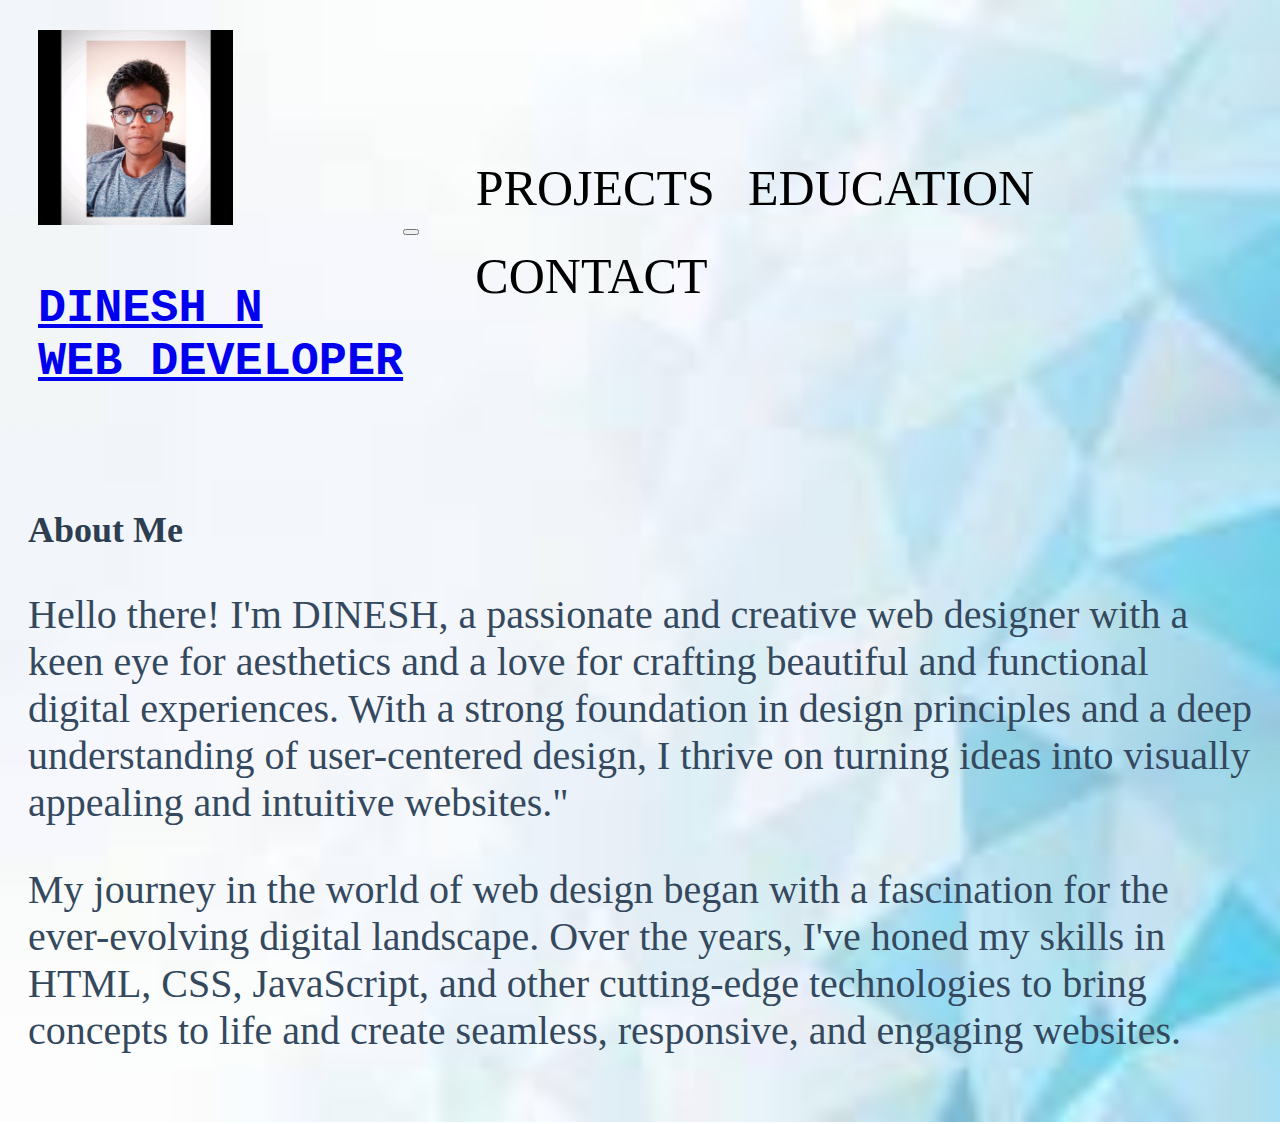
<file: index.html>
<!DOCTYPE html>
<html lang="en">
<head>
    <meta charset="UTF-8">
    <meta name="viewport" content="width=device-width, initial-scale=1.0">
    <title> DINESH - Personal Website</title>
    <link rel="icon" type="image/x-icon" href="images.png">
    <link rel="stylesheet" href="STYLES.CSS">

</head>
<body>
    <nav class="navbar navbar-expand-lg navbar-light bg-light">
        <a class="navbar-brand" id="name" href="index.html"><IMG src="PROFILE.jpeg" width="195PX"><H3><PRE>DINESH N<BR>WEB DEVELOPER</PRE></H3></a>
        <button class="navbar-toggler" type="button" data-toggle="collapse" data-target="#navbarNav" aria-controls="navbarNav" aria-expanded="false" aria-label="Toggle navigation">
            <span class="navbar-toggler-icon"></span>
        </button>
        <div class="collapse navbar-collapse" id="navbarNav">
            <ul class="navbar-nav ml-auto">
                <li class="nav-item">
                    <a class="nav-link" href="projects.html">PROJECTS</a>
                </li>
                <li class="nav-item">
                    <a class="nav-link" href="education.html">EDUCATION</a>
                </li>
                <li class="nav-item">
                    <a class="nav-link" href="contact.html">CONTACT</a>
                </li>
            </ul>
        </div>
    </nav>

    <div class="container mt-5">
        <h1>About Me</h1>
        <p> Hello there! I'm DINESH, a passionate and creative web designer with a keen eye for aesthetics and a love for crafting beautiful and functional digital experiences. With a strong foundation in design principles and a deep understanding of user-centered design, I thrive on turning ideas into visually appealing and intuitive websites."</p>
        <p>My journey in the world of web design began with a fascination for the ever-evolving digital landscape. Over the years, I've honed my skills in HTML, CSS, JavaScript, and other cutting-edge technologies to bring concepts to life and create seamless, responsive, and engaging websites.</p>
    </div>

    <script src="https://code.jquery.com/jquery-3.5.1.slim.min.js"></script>
    <script src="https://cdn.jsdelivr.net/npm/@popperjs/core@2.9.1/dist/umd/popper.min.js"></script>
    <script src="https://stackpath.bootstrapcdn.com/bootstrap/4.5.2/js/bootstrap.min.js"></script>
</body>
</html>
</file>
<file: STYLES.CSS>
/* Add this CSS code to your existing stylesheet or create a new one */

/* Set a larger font size for the body */
body {
    background: url(BG.jpg);
    font-size: 40px;
    Background-size: cover;
    
}

/* Change the background color of the navigation bar */
.navbar {
    width: 86%;
    display: flex;
    margin: 15px;
    padding: 15px ;
    align-items: center;
    justify-content: space-between;
    
}

/* Change the color of the navigation links */
.navbar-nav .nav-link {
    color: #000000;
    width: 86%;
    display: flex;
    margin: auto;
    padding: 15px 0;
    align-items: center;
    justify-content: space-between;
    text-underline-position: below;

}
.nav-item {
    display: inline-block;
    font-size: 50px;
    margin-right: 20px; /* Adjust as needed to add spacing between items */
}

.nav-link {
    display: inline-block;
    text-decoration: none;
    color: black; /* Change the color as needed */
}


/* Change the color of the navigation links on hover */
.navbar-nav .nav-link:hover {
    color: #f39c12;
    
}

/* Change the color of the active navigation link */
.navbar-nav .nav-item.active .nav-link {
    color: #f39c12;
}

/* Change the background color of the container */
.container {
    padding: 20px;
    border-radius: 50px;
    text-align: left;
}

/* Set a larger font size for headings */
h1 {
    font-size: 36px;
    color: #2c3e50;
}

/* Set the text color for paragraphs */
p {
    color: #34495e;
}
</file>
